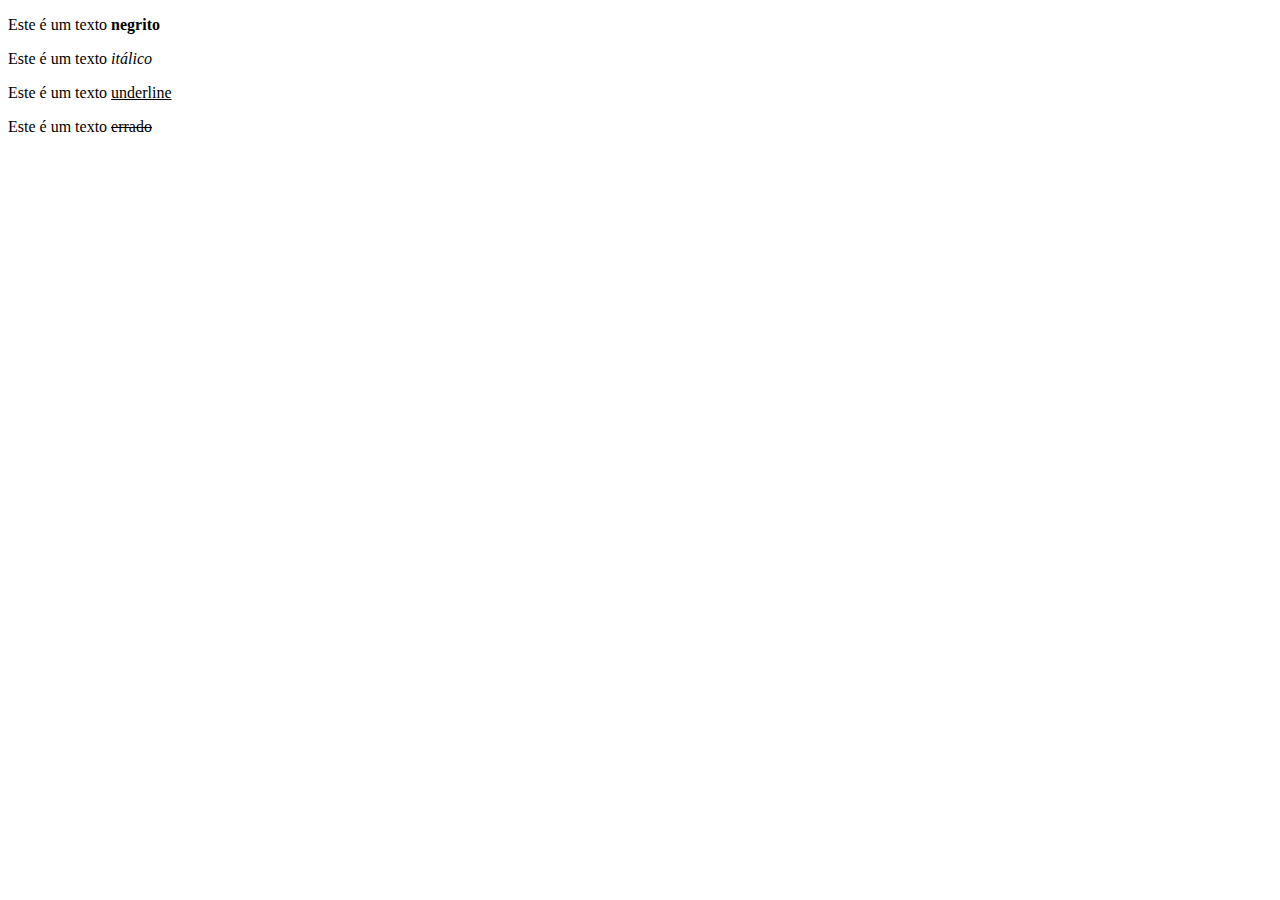
<file: 3_html5/13_formatacoesDeTexto/index.html>
<!DOCTYPE html>
<html lang="en">
<head>
    <meta charset="UTF-8">
    <meta http-equiv="X-UA-Compatible" content="IE=edge">
    <meta name="viewport" content="width=device-width, initial-scale=1.0">
    <title>Formatações de Textos</title>
</head>
<body>
    <p>Este é um texto <strong>negrito</strong></p>
    <p>Este é um texto <em>itálico</em></p> <!-- EMFASYS (em) -->
    <p>Este é um texto <u>underline</u></p> <!-- UNDERLINE (u) -->
    <p>Este é um texto <s>errado</s></p> <!-- pode-se usar a tag <del> </del> também -->
</body>
</html>
</file>
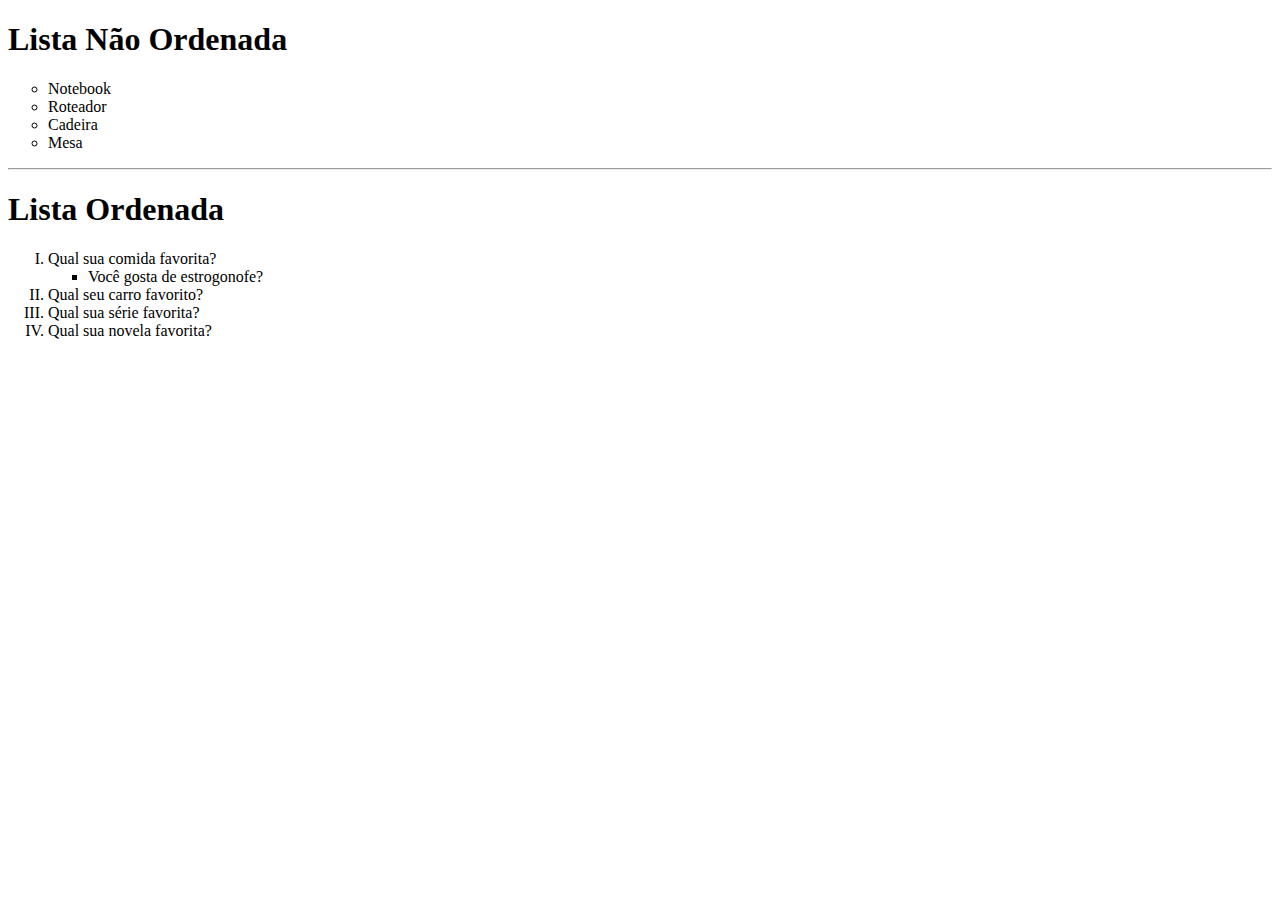
<file: 3_html5/14_listasOrde&NaoOrd/index.html>
<!DOCTYPE html>
<html lang="en">
<head>
    <meta charset="UTF-8">
    <meta http-equiv="X-UA-Compatible" content="IE=edge">
    <meta name="viewport" content="width=device-width, initial-scale=1.0">
    <title>Listas Ordenadas e Não-Ordenadas</title>
</head>
<body>
    <h1>Lista Não Ordenada</h1>
    <ul type="circle"> <!-- UNORDERED LIST (ul) -->
    <!-- types: circle, square, disc -->

        <!-- LIST ITEM (li) -->
        <li>Notebook</li>
        <li>Roteador</li>
        <li>Cadeira</li>
        <li>Mesa</li>
    </ul>

    <hr>

    <h1>Lista Ordenada</h1>
    <ol type="I"> <!-- ORDERED LIST (ol) -->
    <!-- types: 1, A, a, I, i -->

        <li>Qual sua comida favorita?</li>
            <ul type="square"> <!-- Lista dentro de outra lista -->
                <li>Você gosta de estrogonofe?</li>
            </ul>
        <li>Qual seu carro favorito?</li>
        <li>Qual sua série favorita?</li>
        <li>Qual sua novela favorita?</li>
    </ol>
</body>
</html>
</file>
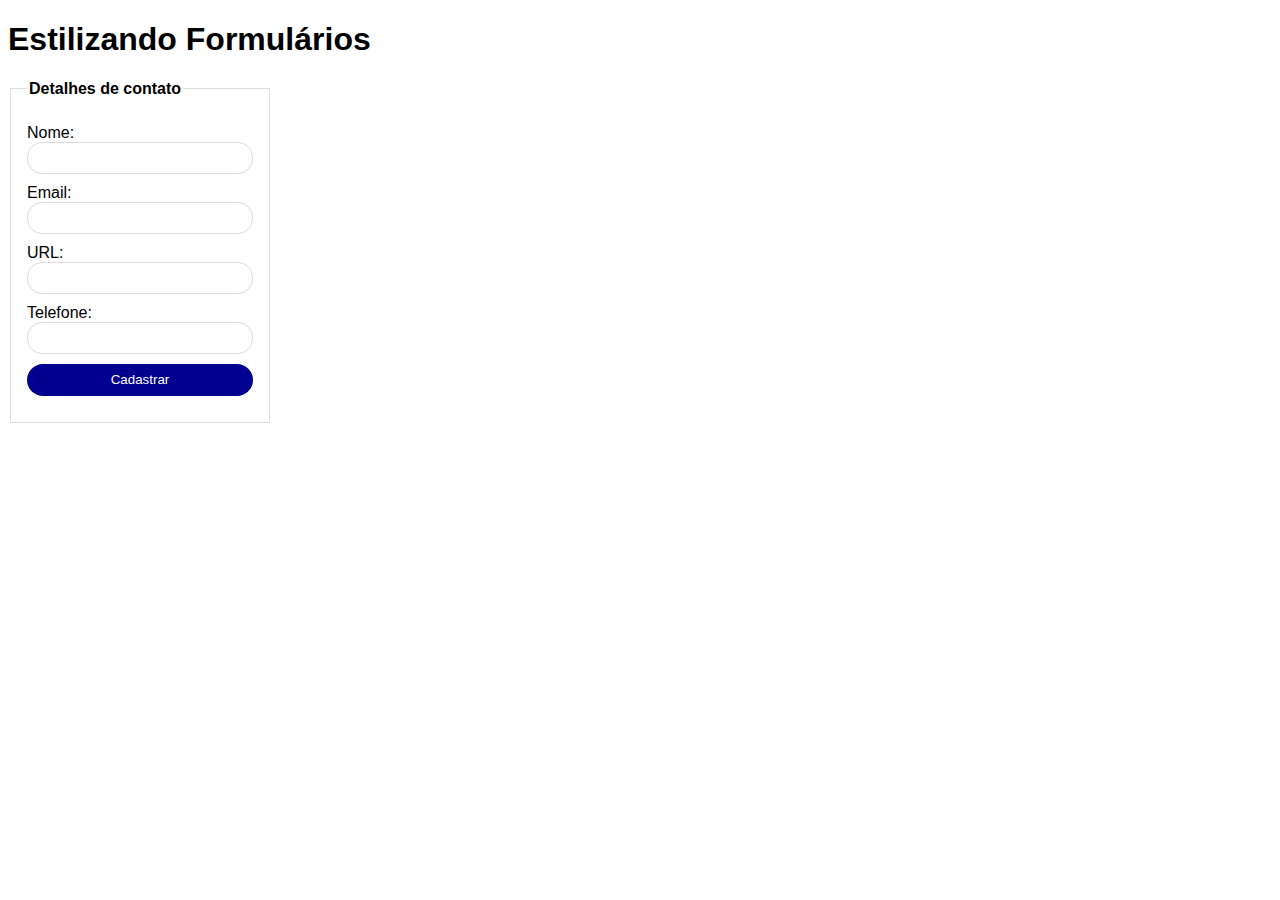
<file: 5_css3/64_estilizandoForms/index.html>
<!DOCTYPE html>
<html lang="pt-br">
<head>
    <meta charset="UTF-8">
    <meta http-equiv="X-UA-Compatible" content="IE=edge">
    <meta name="viewport" content="width=device-width, initial-scale=1.0">
    <title>Estilizando Formulários</title>
    <link rel="stylesheet" href="style.css">
</head>
<body>
    <h1>Estilizando Formulários</h1>
    
    <form>
        
        <fieldset>
            <legend>Detalhes de contato</legend>

            <div>
                <label for="nome">Nome:</label>
                <input type="text" name="nome" id="nome" max-length="10">
            </div>

            <div>
                <label for="email">Email:</label>
                <input type="email" name="email" id="email">
            </div>

            <div>
                <label for="url">URL:</label>
                <input type="url" name="url" id="url">
            </div>

            <div>
                <label for="tel">Telefone:</label>
                <input type="tel" name="tel" id="tel" >
            </div>

            <div>
                <button type="submit">Cadastrar</button>
            </div>

        </fieldset>
        
    </form>
</body>
</html>
</file>
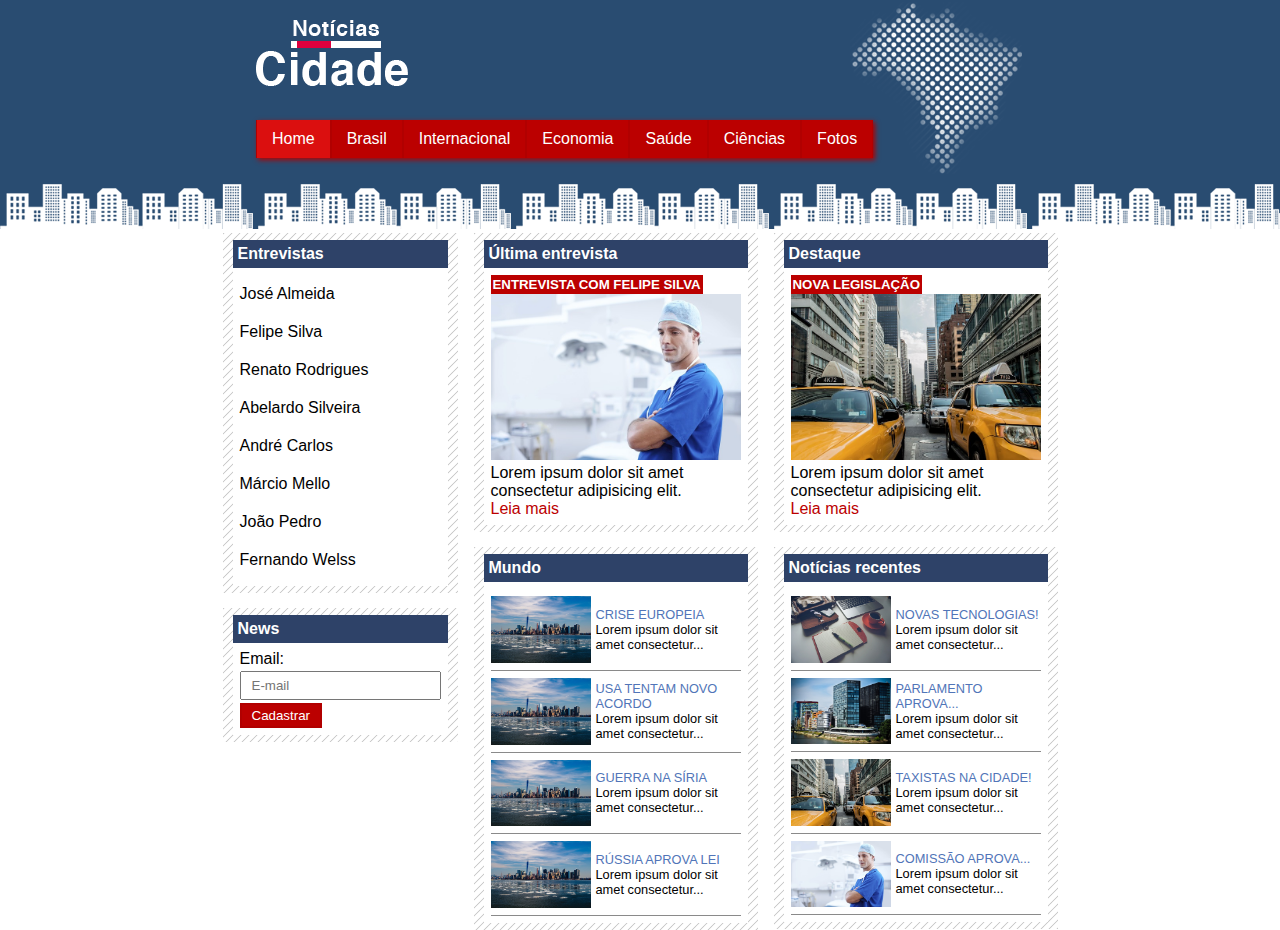
<file: 5_css3/site-de-noticias/index.html>
<!DOCTYPE html>
<html lang="pt-br">
<head>
    <meta charset="UTF-8">
    <meta http-equiv="X-UA-Compatible" content="IE=edge">
    <meta name="viewport" content="width=device-width, initial-scale=1.0">
    <title>Notícias Cidade - Home</title>
    <link rel="stylesheet" href="style.css">
</head>
<body>
    <header>
        <div class="cabecalho">
            <img src="imagens/logo.png" alt="Logo">

            <nav>
                <a href="" class="atual">Home</a>
                <a href="#">Brasil</a>
                <a href="#">Internacional</a>
                <a href="#">Economia</a>
                <a href="#">Saúde</a>
                <a href="#">Ciências</a>
                <a href="#">Fotos</a>
            </nav>
        </div>
    </header>

    <main>
        <section>
            <div>
                <h4>Entrevistas</h4>
                <div class="conteudo-lateral">
                    <a href="#">José Almeida</a>
                    <a href="#">Felipe Silva</a>
                    <a href="#">Renato Rodrigues</a>
                    <a href="#">Abelardo Silveira</a>
                    <a href="#">André Carlos</a>
                    <a href="#">Márcio Mello</a>
                    <a href="#">João Pedro</a>
                    <a href="#">Fernando Welss</a>
                </div>
            </div>
            
            <div>
                <h4>News</h4>
                <form class="conteudo-lateral">
                    <label for="email">Email:</label>
                    <input type="email" name="email" id="email" placeholder="E-mail">

                    <input type="submit" value="Cadastrar">
                </form>
            </div>
        </section>

        <section>
            <article>
                <h4>Última entrevista</h4>

                <div class="conteudo-superior">
                    <h5>Entrevista com Felipe Silva</h5>

                    <img src="imagens/doutor.jpg" alt="Doutor">

                    <p>Lorem ipsum dolor sit amet consectetur adipisicing elit.</p>

                    <a href="#">Leia mais</a>
                </div>
            </article>
            
            <article>
                <h4>Mundo</h4>

                <div class="conteudo-inferior">
                    <div class="conteudo-inferior-menor">
                        <img src="imagens/cidade.jpg" alt="">

                        <div>
                            <a href="#">Crise europeia</a>
                            <p>Lorem ipsum dolor sit amet consectetur...</p>
                        </div>
                    </div>

                    <div class="conteudo-inferior-menor">
                        <img src="imagens/cidade.jpg" alt="">

                        <div>
                            <a href="#">USA tentam novo acordo</a>
                            <p>Lorem ipsum dolor sit amet consectetur...</p>
                        </div>
                    </div>

                    <div class="conteudo-inferior-menor">
                        <img src="imagens/cidade.jpg" alt="">

                        <div>
                            <a href="#">Guerra na Síria</a>
                            <p>Lorem ipsum dolor sit amet consectetur...</p>
                        </div>
                    </div>

                    <div class="conteudo-inferior-menor">
                        <img src="imagens/cidade.jpg" alt="">

                        <div>
                            <a href="#">Rússia aprova lei</a>
                            <p>Lorem ipsum dolor sit amet consectetur...</p>
                        </div>
                    </div>
                </div>
            </article>
        </section>

        <section>
            <article>
                <h4>Destaque</h4>

                <div class="conteudo-superior">
                    <h5>Nova legislação</h5>

                    <img src="imagens/taxi.jpg" alt="Doutor">

                    <p>Lorem ipsum dolor sit amet consectetur adipisicing elit.</p>

                    <a href="#">Leia mais</a>
                </div>
            </article>

            <article>
                <h4>Notícias recentes</h4>

                <div class="conteudo-inferior">
                    <div class="conteudo-inferior-menor">
                        <img src="imagens/tecnologia.jpg" alt="">

                        <div>
                            <a href="#">Novas tecnologias!</a>
                            <p>Lorem ipsum dolor sit amet consectetur...</p>
                        </div>
                    </div>

                    <div class="conteudo-inferior-menor">
                        <img src="imagens/mundo.jpg" alt="">

                        <div>
                            <a href="#">Parlamento aprova...</a>
                            <p>Lorem ipsum dolor sit amet consectetur...</p>
                        </div>
                    </div>

                    <div class="conteudo-inferior-menor">
                        <img src="imagens/taxi.jpg" alt="">

                        <div>
                            <a href="#">Taxistas na cidade!</a>
                            <p>Lorem ipsum dolor sit amet consectetur...</p>
                        </div>
                    </div>

                    <div class="conteudo-inferior-menor">
                        <img src="imagens/doutor.jpg" alt="">

                        <div>
                            <a href="#">Comissão aprova...</a>
                            <p>Lorem ipsum dolor sit amet consectetur...</p>
                        </div>
                    </div>
                </div>
            </article>
        </section>
    </main>

    <footer>

    </footer>
</body>
</html>
</file>
<file: 5_css3/64_estilizandoForms/style.css>
@charset "UTF-08";

* {
    font-family: Arial, Helvetica, sans-serif;
}

fieldset {
    width: fit-content;
    padding: 1em;
    border: 1px solid gainsboro;
}

legend {
    font-weight: bold;
}

div {
    margin: 10px 0;
}

label {
    display: block;
    width: fit-content;
    cursor: pointer;
}

input {
    height: 30px;
    width: 200px;
    padding: 0 12px 0 12px;
    /*padding: 2px 2px 2px 10px;*/
    border-radius: 15px;
    border: 1px solid gainsboro;
}

button {
    height: 32px;
    width: 100%;
    padding: 0 12px 0 12px;
    /*padding: 2px 2px 2px 10px;*/
    color: white;
    background-color: rgb(0, 0, 145);
    border-radius: 16px;
    border: none;
}
</file>
<file: 5_css3/site-de-noticias/style.css>
@charset "UTF-08";

* {
    margin: 0;
    padding: 0;
    text-decoration: none;
    font-family: 'Trebuchet MS', 'Lucida Sans Unicode', 'Lucida Grande', 'Lucida Sans', Arial, sans-serif;
}

header {
    background: #2e4268 url('imagens/fundo.png');
    height: 233px;
}

div.cabecalho {
    background: url('imagens/detalhe-topo.png') no-repeat right;
    height: 139px;
    width: 60%;
    margin: 0 auto;
    padding: 20px 0;
}

nav {
    display: flex;
    width: fit-content;
    margin-top: 30px;
    background-color: #bb0000;
    box-shadow: 2px 2px 5px #b10000;
}

nav a {
    padding: 10px 15px;
    color: white;
    border-left: 1px solid #b10000;
    border-right: 1px solid #b10000;
}

nav a:hover, a.atual {
    background-color: #db0f0f;
}

main {
    display: flex;
    flex-direction: row;
    gap: 16px;
    width: fit-content;
    margin: 0 auto;
}

section {
    display: flex;
    flex-direction: column;
    gap: 15px;
}

section > div, section > article {
    background: white url('imagens/fundo-caixa.png');
    padding: 7px 10px;
}

section h4 {
    background-color: #2e4268;
    color: white;
    padding: 5px;
}

.conteudo-lateral {
    display: flex;
    flex-direction: column;
    background-color: white;
    padding: 7px;
}

.conteudo-lateral a {
    padding: 10px 0;
    color: black;
}

.conteudo-lateral a:hover {
    background: white url('imagens/marcador.png') no-repeat left center;
    color: gray;
    text-indent: 23px;
    
}

form{
    gap: 3px;
}

form input[type="email"] {
    height: 15px;
    padding: 5px 10px;
}

form input[type="submit"] {
    height: 25px;
    width: fit-content;
    padding: 0 10px;
    background-color: #bb0000;
    color: white;
    border: 2px solid #b10000;
}

.conteudo-superior {
    background-color: white;
    padding: 7px;
    width: 250px;
}

h5 {
    background-color: #bb0000;
    width: fit-content;
    padding: 2px;
    color: white;
    text-transform: uppercase;
}

.conteudo-superior img {
    width: 250px;
}

.conteudo-superior a {
    color: #bb0000;
}

.conteudo-inferior {
    background-color: white;
    padding: 7px;
    width: 250px;
    font-size: 0.8em;
}

.conteudo-inferior img {
    width: 100px;
}

.conteudo-inferior a {
    color: #5175b8;
    text-transform: uppercase;
}

.conteudo-inferior-menor {
    display: flex;
    flex-direction: row;
    gap: 5px;
    align-items: center;

    padding: 7px 0 7px 0;
    border-bottom: 1px solid #8a8a8a;
}
</file>
